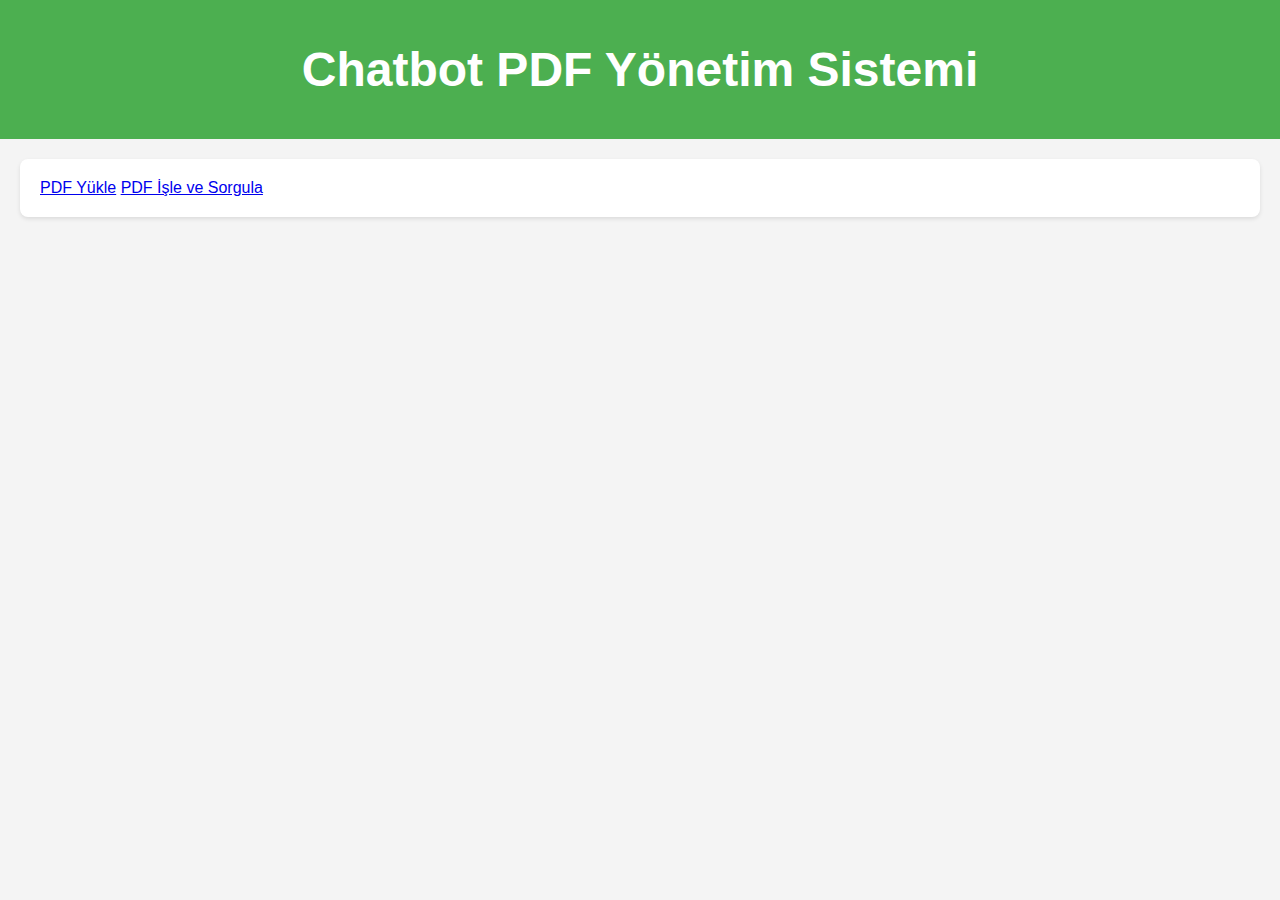
<file: templates/index.html>
<!DOCTYPE html>
<html lang="en">
<head>
    <meta charset="UTF-8">
    <meta name="viewport" content="width=device-width, initial-scale=1.0">
    <link rel="stylesheet" href="/static/css/styles.css">
    <title>Chatbot Ana Sayfa</title>
</head>
<body>
    <header>
        <h1>Chatbot PDF Yönetim Sistemi</h1>
    </header>
    <main>
        <a href="/upload">PDF Yükle</a>
        <a href="/process">PDF İşle ve Sorgula</a>
    </main>
</body>
</html>
</file>
<file: static/css/styles.css>
/* Genel Ayarlar */
body {
    font-family: Arial, sans-serif;
    margin: 0;
    padding: 0;
    background-color: #f4f4f4;
    color: #333;
}

header {
    background-color: #4CAF50;
    color: white;
    text-align: center;
    padding: 10px 0;
    font-size: 24px;
    font-weight: bold;
}

main {
    margin: 20px;
    padding: 20px;
    background: white;
    border-radius: 8px;
    box-shadow: 0 2px 4px rgba(0, 0, 0, 0.1);
}

/* Popup Mesaj */
#popup {
    position: fixed;
    top: 20px;
    right: 20px;
    background-color: #4CAF50;
    color: white;
    padding: 15px;
    border-radius: 5px;
    box-shadow: 0px 4px 6px rgba(0, 0, 0, 0.1);
    font-size: 16px;
    display: none;
    z-index: 1000;
}

#popup.hidden {
    display: none;
}

#popup.success {
    background-color: #4CAF50;
}

#popup.error {
    background-color: #f44336;
}

/* Dosya Listesi */
#files li {
    cursor: pointer;
    margin: 5px 0;
    padding: 10px;
    border: 1px solid #ccc;
    border-radius: 5px;
    background-color: #f9f9f9;
    transition: background-color 0.3s, transform 0.1s;
}

#files li:hover {
    background-color: #e0e0e0;
    transform: scale(1.02);
}

#files li.selected {
    background-color: #4CAF50;
    color: white;
}

/* Sohbet Bölümü */
#chatSection {
    margin-top: 20px;
    padding: 10px;
    border: 1px solid #ccc;
    border-radius: 5px;
    background-color: #f9f9f9;
}

#answer {
    margin-top: 10px;
    font-size: 16px;
    font-weight: bold;
    color: #333;
}
</file>
